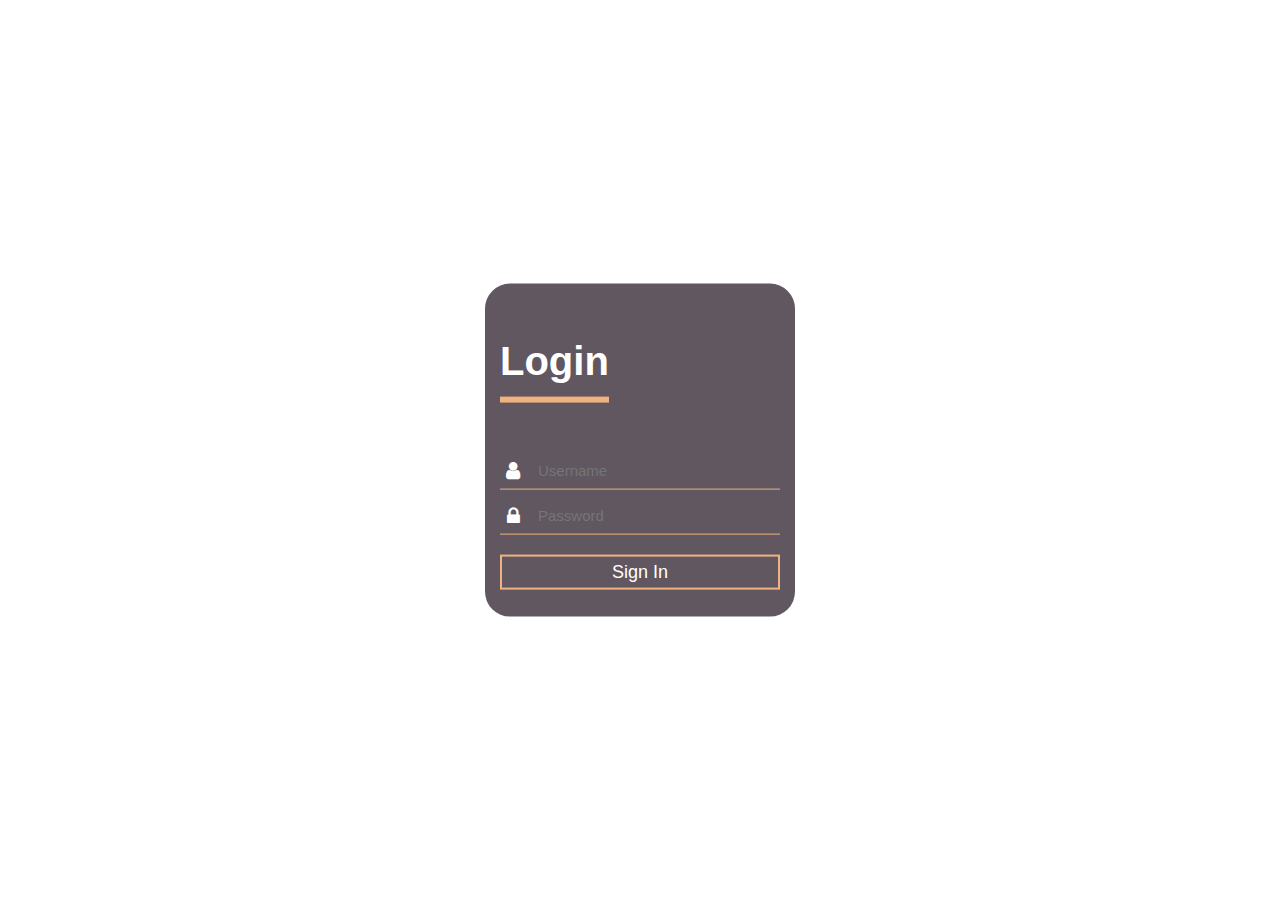
<file: LoginPage_2/index.html>
<!DOCTYPE html>
<html lang="en">

<head>
    <meta charset="UTF-8">
    <meta http-equiv="X-UA-Compatible" content="IE=edge">
    <meta name="viewport" content="width=device-width, initial-scale=1.0">
    <title>Document</title>
    <link rel="stylesheet" href="style.css">
</head>

<body>
   <form action="" method="GET">
    <div class="login-box">
        <h1>Login</h1>

        <div class="textbox">
            <i class="fa fa-user" aria-hidden="true"></i> 
            <input type="text" name="userName" id="userName"
                placeholder="Username" autocomplete="off"  >
        </div>

        <div class="textbox">
            <i class="fa fa-lock" aria-hidden="true"></i>
            <input type="password" name="password" id="password" placeholder="Password">
        </div>
        <input type="submit" value="Sign In" class="btn">
    </div>
   </form>
</body>

</html>
</file>
<file: LoginPage_2/style.css>
@import "https://maxcdn.bootstrapcdn.com/font-awesome/4.7.0/css/font-awesome.min.css";
body{
    margin: 0;
    padding: 0;
    font-family: sans-serif;
    background: url(https://cdn.wallpapersafari.com/32/3/S1jatp.jpg) no-repeat;
    background-size: auto;
}

.login-box{
    width: 280px;
    background-color: #605761;
    border-radius: 25px;
    padding: 15px 15px;
    position: absolute;
    top: 50%;
    left: 50%;
    transform: translate(-50%,-50%);
    color: white;
}

.login-box h1{
    float: left;
    font-size: 40px;
    border-bottom: 6px solid #f1b27f;
    margin-bottom: 50px;
    padding: 13px 0;


}

.textbox{
    width: 100%;
    overflow: hidden;
    font-size: 20px;
    padding: 8px 0;
    margin: 8px 0;
    border-bottom: 1px solid #f1b27f;
}

.textbox i{
    width: 26px;
    float: left;
    text-align: center;
}

.textbox input {
    border: none;
    outline: none;
    background:none;
    color: white;
    font-size: 15px;
    width: 80%;
    float: left;
    margin: 0 10px;
}

.btn{
    width: 100%;
    background:none;
    border: 2px solid #f1b27f;
    color: white;
    padding: 5px;
    font-size: 18px;
    cursor: pointer;
    margin: 12px 0;

}

.btn:hover{
    border-color: tomato;
}
</file>
